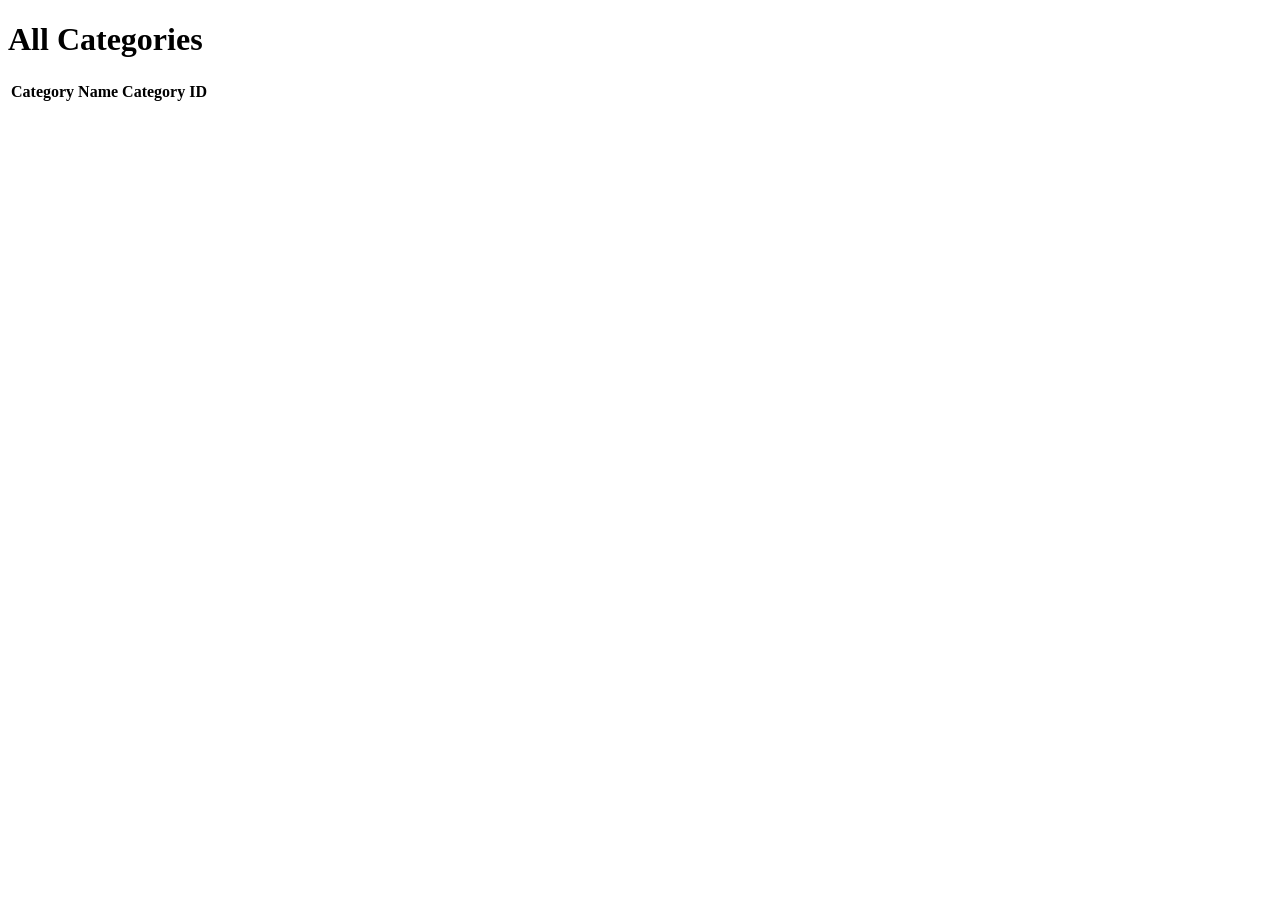
<file: src/main/resources/templates/eventCategories/index.html>
<!DOCTYPE html>
<html lang="en" xmlns:th="https://www.thymeleaf.org/">
<head th:replace="fragments :: head"></head>
<body class="container">
<h1> All Categories</h1>

<header th:replace="fragments :: head"></header>
<nav th:replace="fragments :: navigation"></nav>


<table class="table table-striped">
    <thead>
    <tr>
        <th>Category Name</th>
        <th>Category ID</th>
    </tr>
    </thead>
    <tr th:each="eventCategory : ${eventCategories}">
        <td th:text="${eventCategory.name}"></td>
        <td th:text="${eventCategory.id}"></td>

    </tr>

</table>

</body>
</html>
</file>
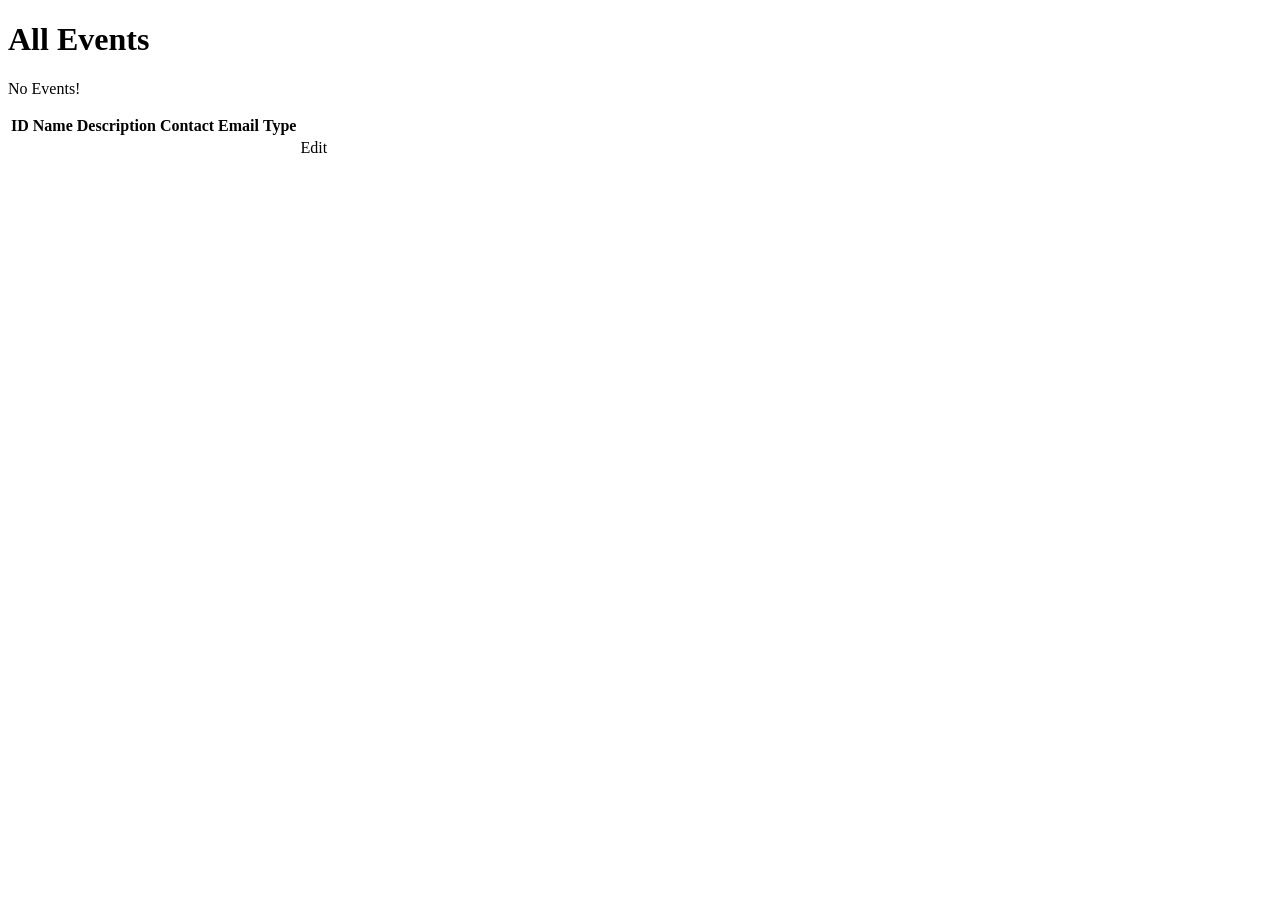
<file: src/main/resources/templates/events/index.html>
<!DOCTYPE html>
<html lang="en" xmlns:th="https://www.thymeleaf.org/">
<head th:replace="fragments :: head">
</head>
<body class="container">

<h1>All Events</h1>

<nav th:replace="fragments :: navigation"></nav>

<p th:unless="${events} and ${events.size()}">No Events!</p>

<table class="table table-striped">
    <thead>
        <tr>
            <th>ID</th>
            <th>Name</th>
            <th>Description</th>
            <th>Contact Email</th>
            <th>Type</th>
        </tr>
    </thead>
    <tr th:each="event : ${events}">
        <td th:text="${event.id}"></td>
        <td th:text="${event.name}"></td>
        <td th:text="${event.description}"></td>
        <td th:text="${event.contactEmail}"></td>
        <td th:text="${event.type.displayName}"></td>
        <td>
            <a th:href="@{/events/edit/{id}(id=${event.id})}">Edit</a>
        </td>
    </tr>
</table>

</body>
</html>
</file>
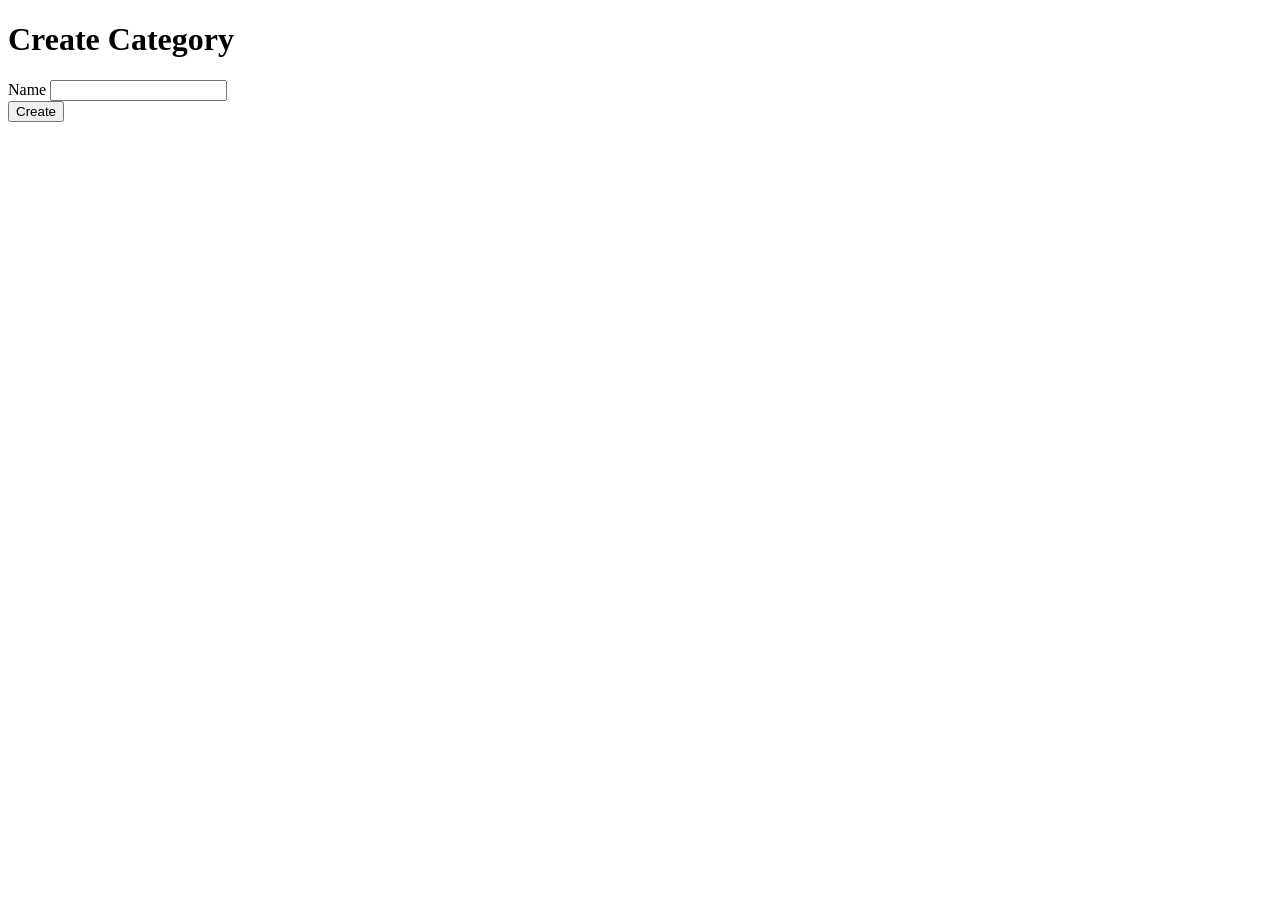
<file: src/main/resources/templates/eventCategories/create.html>
<!DOCTYPE html>
<html lang="en" xmlns:th="https://www.thymeleaf.org/">
<head th:replace="fragments :: head"></head>
<body class="container">
<h1>Create Category</h1>

<header th:replace="fragments :: head"></header>
<nav th:replace="fragments :: navigation"></nav>


<form method="post">
    <div class="form-group">
        <label>Name
            <input th:field="${eventCategory.name}" class="form-control">
        </label>
        <span th:errors="${eventCategory.name}" class="error"></span>
    </div>
    <input type="submit" value="Create" class="btn btn-primary">
</form>


</body>
</html>
</file>
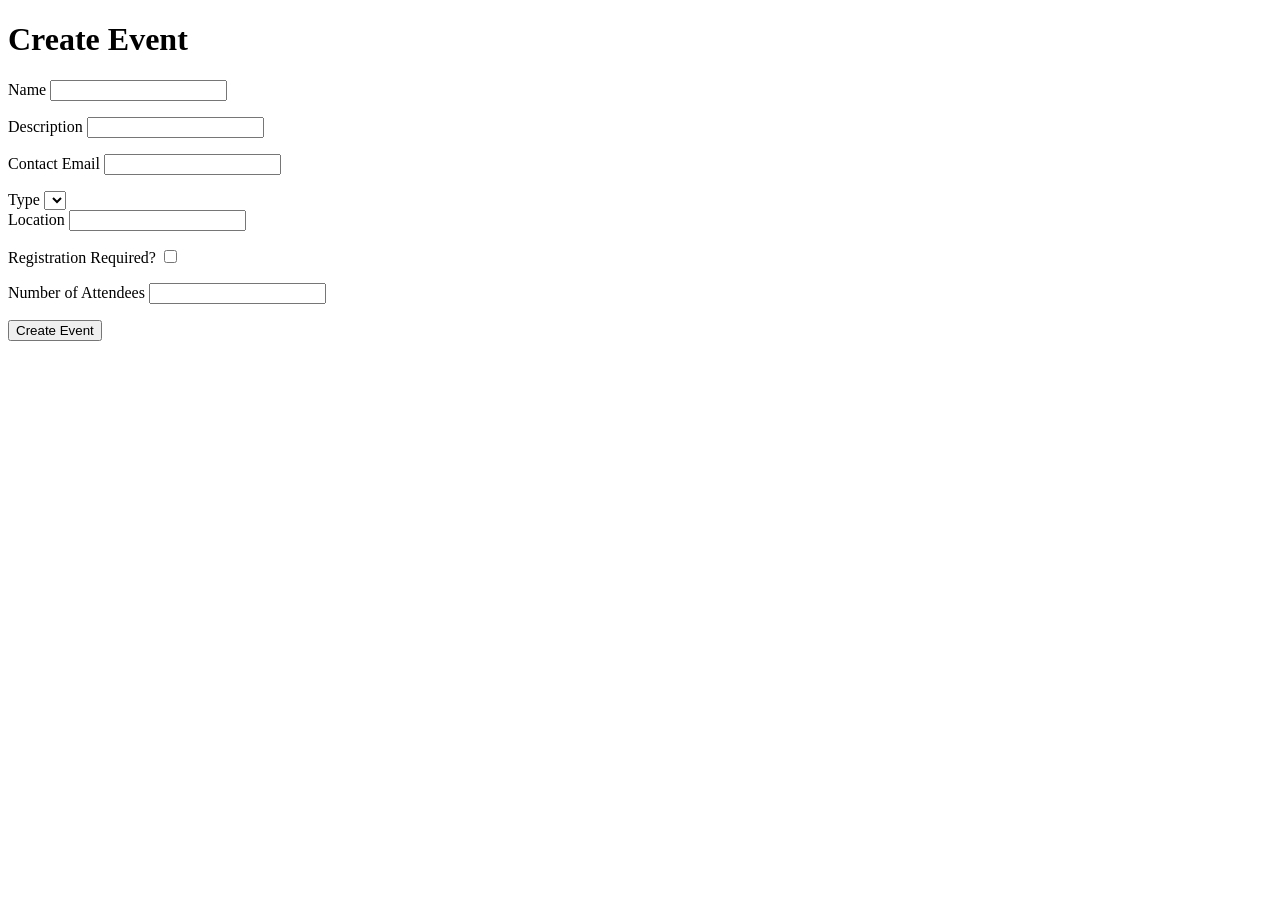
<file: src/main/resources/templates/events/create.html>
<!DOCTYPE html>
<html lang="en" xmlns:th="https://www.thymeleaf.org/">
<head th:replace="fragments :: head">
</head>
<body class="container">
<h1>Create Event</h1>

<nav th:replace="fragments :: navigation"></nav>


<form method="post" action="/events/create">
    <div class="form-group">
        <label>Name
            <input th:field="${events.name}" class="form-control">
        </label>
        <p class="error" th:errors="${events.name}"></p>
    </div>
    <div class="form-group">
        <label>Description
            <input  th:field="${events.description}" class="form-control">
        </label>
        <p class="error" th:errors="${events.description}"></p>
    </div>
    <div class="form-group">
        <label>Contact Email
            <input  th:field="${events.contactEmail}" class="form-control">
        </label>
        <p class="error" th:errors="${events.contactEmail}"></p>
    </div>
    <div class="form-group">
        <label>Type
            <select th:field="${events.type}">
                <option th:each="type : ${types}"
                        th:value="${type}"
                        th:text="${type.displayName}">
                </option>
            </select>
        </label>
    </div>

    <div>
    <label>Location
        <input  th:field="${events.location}" class="form-control">
    </label>
    <p class="error" th:errors="${events.location}"></p>
    </div>

    <div>
        <label>Registration Required?
            <input type="checkbox" th:field="${events.registration}" class="form-control">
        </label>
        <p class="error" th:errors="${events.registration}"></p>
    </div>

    <div>
        <label>Number of Attendees
            <input type="number" th:field="${events.attendees}" class="form-control" min="1">
        </label>
        <p class="error" th:errors="${events.attendees}"></p>
    </div>

    <div class="form-group">
        <input type="submit" value="Create Event" class="btn btn-success">
    </div>
</form>

</body>
</html>
</file>
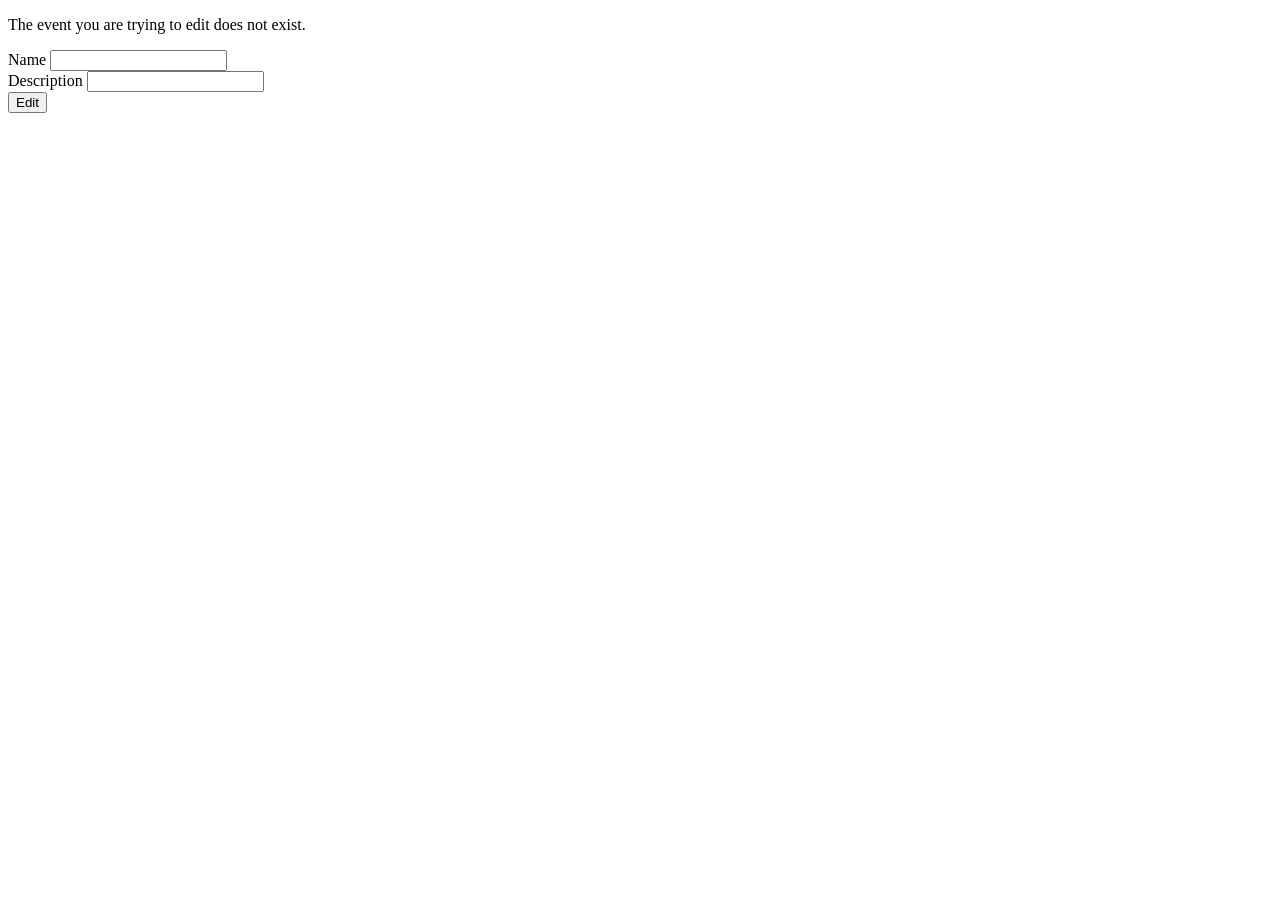
<file: src/main/resources/templates/events/edit.html>
<!DOCTYPE html>
<html lang="en" xmlns:th="https://www.thymeleaf.org/">
<head th:replace="fragments :: head">
</head>
<body class="container">
<title></title>
<nav th:replace="fragments :: navigation"></nav>
<th:block th:unless="${event}">
    <p> The event you are trying to edit does not exist.</p>
</th:block>
<th:block th:if="${event != null}">
<form method="post" th:action="@{/events/edit}">
    <div class="form-group">
        <label>Name
            <input type="text" name="name" class="form-control" th:value="${event.name}">
        </label>
    </div>
    <div class="form-group">
        <label>Description
            <input type="text" name="description" class="form-control"th:value="${event.description}">
        </label>
    </div>
    <input type="hidden" th:value="${event.id}" name="eventId" />
    <div class="form-group">
        <input type="submit" value="Edit" class="btn btn-success">
    </div>

</form>
</th:block>
</body>
</html>
</file>
